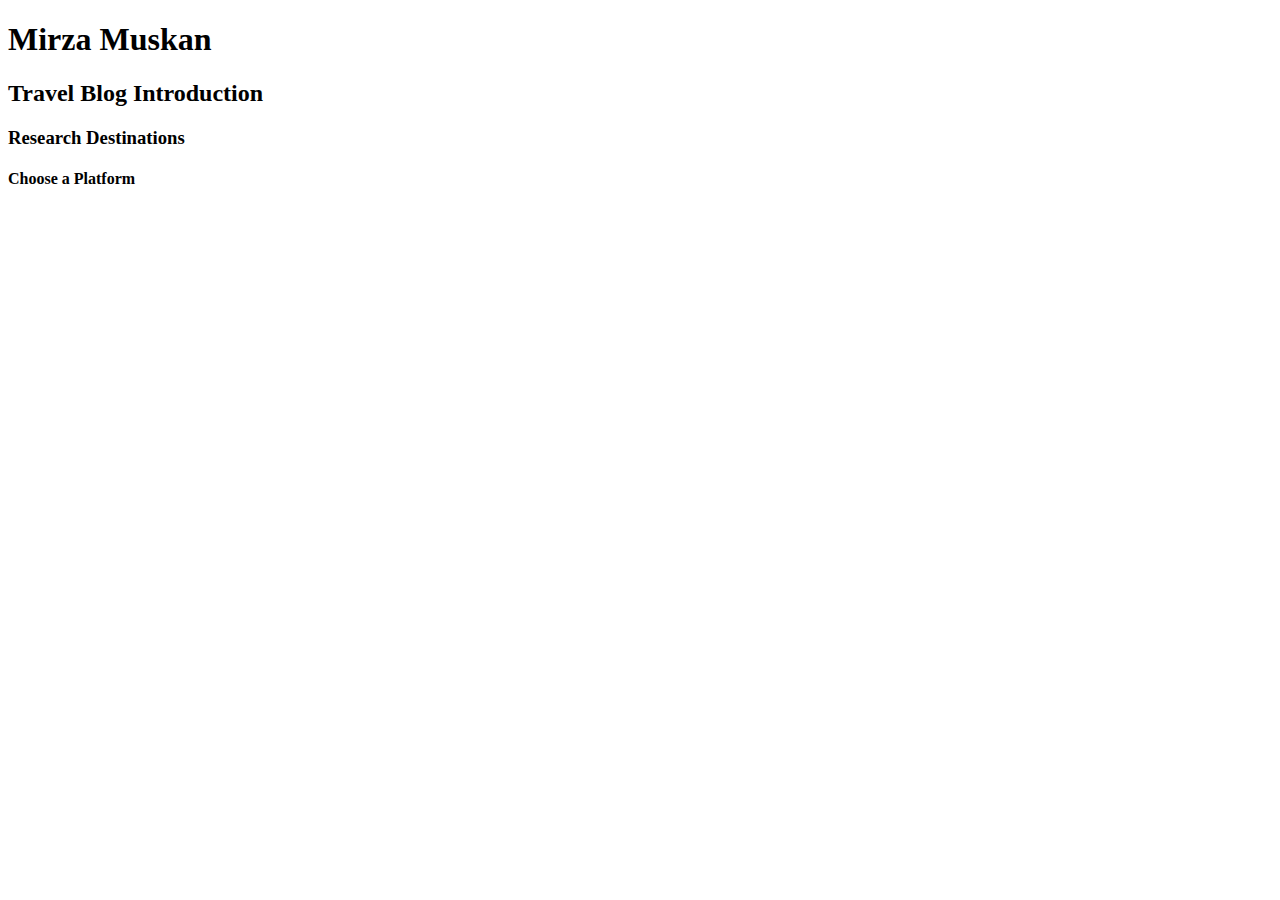
<file: task1_muskan.html>
<!DOCTYPE html>
<html lang="en">
<head>
    <meta charset="UTF-8">
    <meta name="viewport" content="width=device-width, initial-scale=1.0">
    <title>Document</title>
</head>
<body>
    <h1>Mirza Muskan</h1>
    <h2>Travel Blog Introduction

    </h2>
    <h3>Research Destinations
         </h3>
         <h4>Choose a Platform</h4>
    
</body>
</html>
</file>
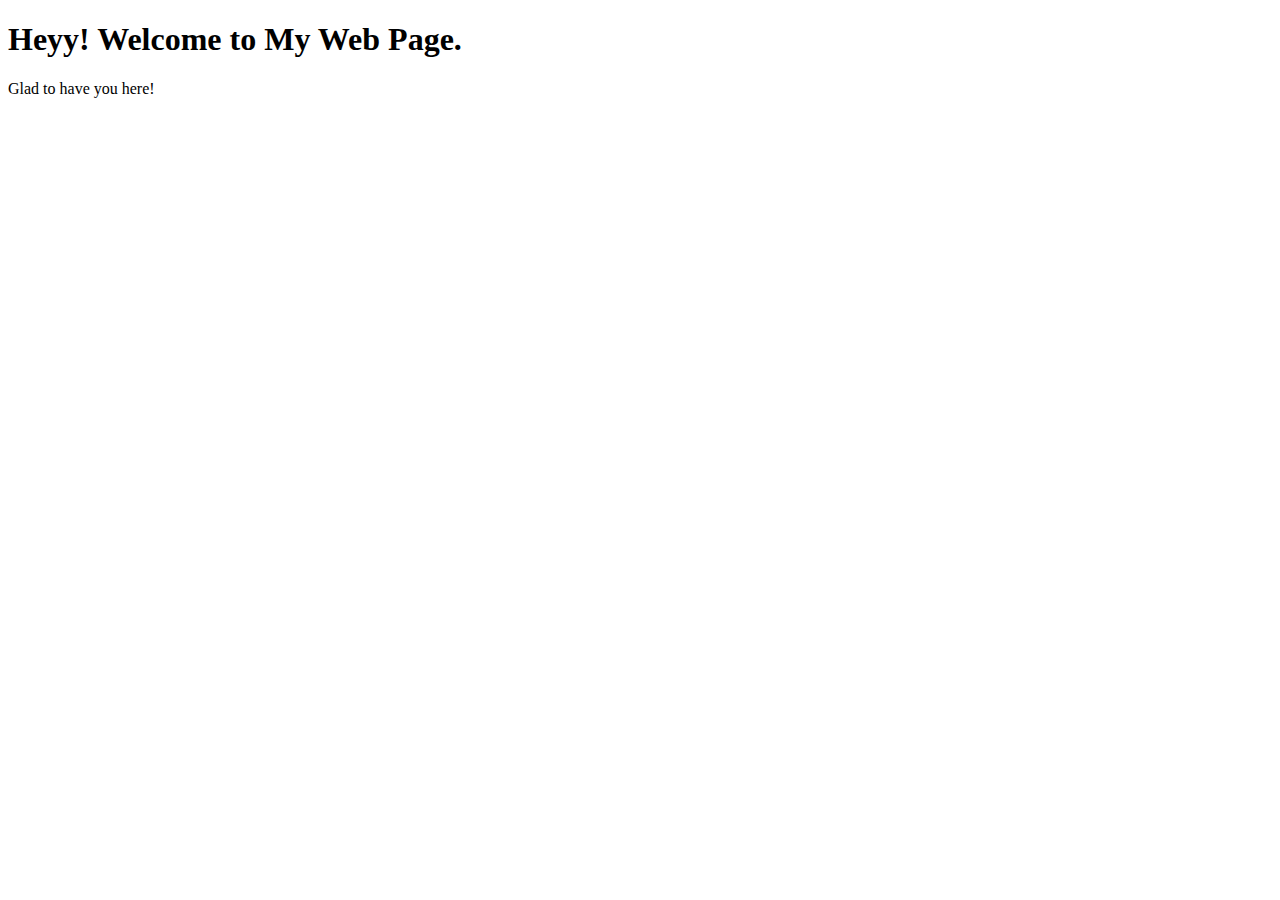
<file: task3_sruthi.html>
<!DOCTYPE html>
<html lang="en">
<head>
    <meta charset="UTF-8">
    <meta name="viewport" content="width=device-width, initial-scale=1.0">
    <title>Document</title>
</head>
<body>
    <h1>Heyy! Welcome to My Web Page.</h1>
    <P>Glad to have you here!</P>
</body>
</html>
</file>
